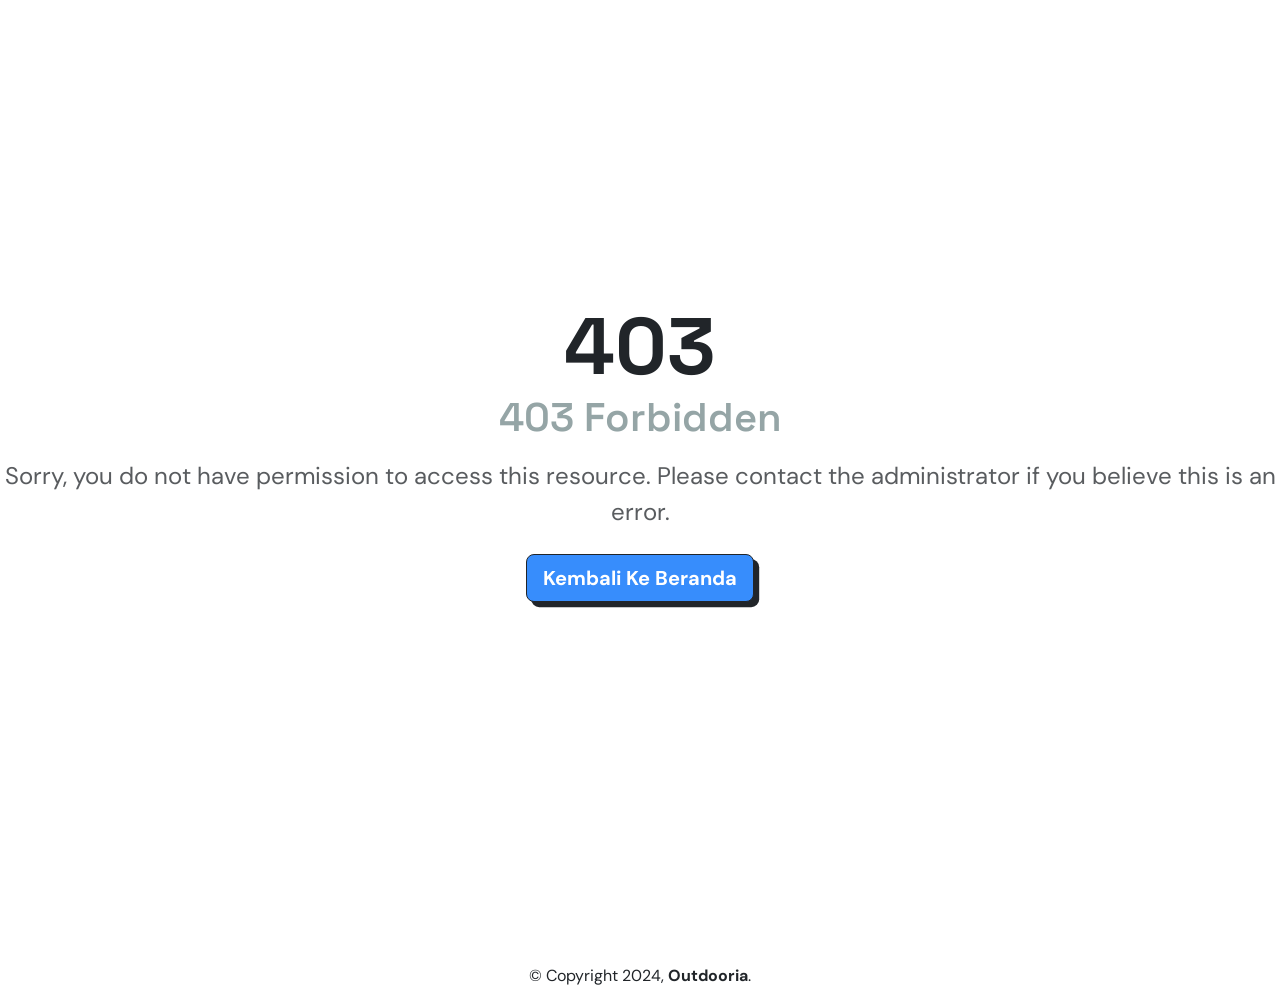
<file: application/index.html>
<!DOCTYPE html>
<html lang="en">

<head>
	<meta charset="UTF-8">
	<meta name="viewport" content="width=device-width, initial-scale=1.0">
	<link rel="icon" href="/public/img/icon.png" type="image/png" sizes="32x32">
	<title>403 | Error</title>
	<link rel="preconnect" href="https://fonts.googleapis.com" />
	<link rel="preconnect" href="https://fonts.gstatic.com" crossorigin />
	<link
		href="https://fonts.googleapis.com/css2?family=DM+Sans:ital,opsz,wght@0,9..40,100..1000;1,9..40,100..1000&family=JetBrains+Mono:ital,wght@0,100..800;1,100..800&family=Montserrat:ital,wght@0,100..900;1,100..900&family=Space+Grotesk:wght@300..700&display=swap"
		rel="stylesheet" />
	<script type="module" crossorigin src="/public/js/all.min.js"></script>
	<link rel="stylesheet" crossorigin href="/public/css/all.css">
	<link rel="stylesheet" href="https://cdn.jsdelivr.net/npm/bootstrap-icons@1.11.3/font/bootstrap-icons.min.css">
</head>

<style>
	.scroll-top {
		position: fixed;
		bottom: 1rem;
		right: 1rem;
		display: none;
		z-index: 1000;
	}
</style>

<body>
	<div class="d-flex align-items-center justify-content-center vh-100">
		<div class="text-center">
			<h1 class="display-1 fw-bold text-dark mb-0">403</h1>
			<h2 class="display-6 fw-semibold text-secondary mb-3">
			403 Forbidden
			</h2>
			<p class="text-muted mb-4 fs-4">
			Sorry, you do not have permission to access this resource. Please contact the administrator if you believe this is an error.
			</p>
			<div class="d-flex justify-content-center">
				<a href="/application/" class="btn btn-primary btn-neoraised btn-lg fw-bold">Kembali Ke Beranda</a>
			</div>
		</div>
	</div>
	<footer class="mt-5 py-3">
		<div class="container">
			<div class="row">
				<div class="col-md-6 mx-auto text-center">
					&copy; Copyright 2024,
					<a href="https://github.com/RamsNotes31/outdooria-fp" class="text-decoration-none text-dark fw-bold" target="_blank">Outdooria</a>.
				</div>
			</div>
		</div>
	</footer>
	</div>
</body>
<script>
	window.addEventListener("scroll", function() {
		if (window.scrollY > 100) {
			document.querySelector(".scroll-top").style.display = "block";
		} else {
			document.querySelector(".scroll-top").style.display = "none";
		}
	});
	document.querySelector(".scroll-top").addEventListener("click", function() {
		window.scrollTo({
			top: 0,
			behavior: "smooth"
		});
	});
</script>

</html>
</file>
